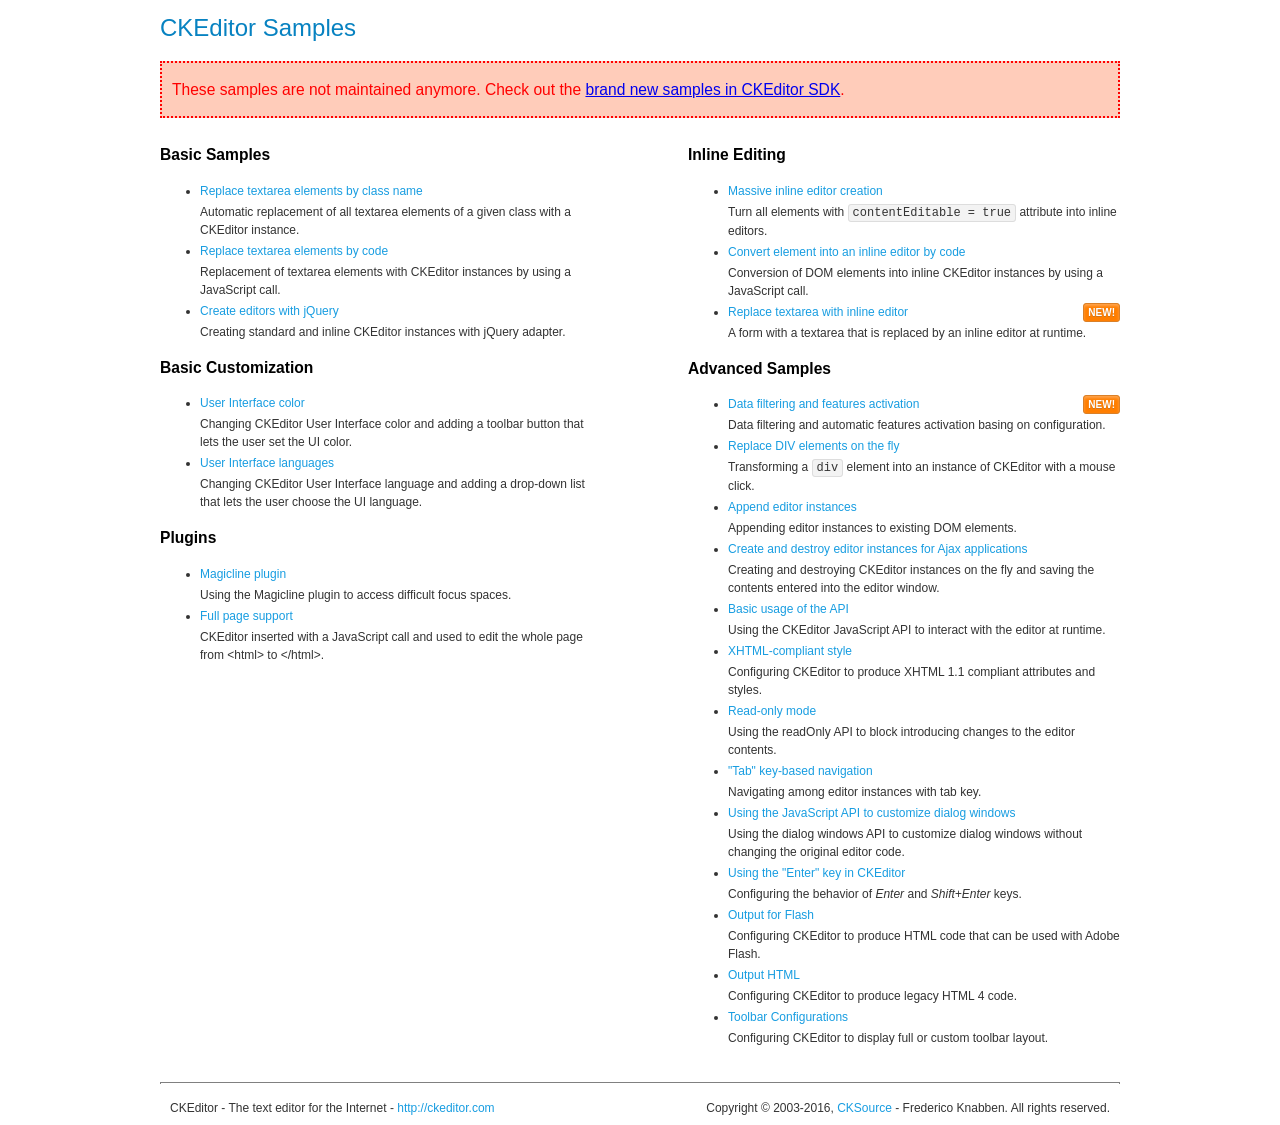
<file: shop/thuchanh/ckeditor/samples/old/index.html>
<!DOCTYPE html>
<!--
Copyright (c) 2003-2016, CKSource - Frederico Knabben. All rights reserved.
For licensing, see LICENSE.md or http://ckeditor.com/license
-->
<html>
<head>
	<meta charset="utf-8">
	<title>CKEditor Samples</title>
	<link rel="stylesheet" href="sample.css">
</head>
<body>
	<h1 class="samples">
		CKEditor Samples
	</h1>
	<div class="warning deprecated">
		These samples are not maintained anymore. Check out the <a href="http://sdk.ckeditor.com/">brand new samples in CKEditor SDK</a>.
	</div>
	<div class="twoColumns">
		<div class="twoColumnsLeft">
			<h2 class="samples">
				Basic Samples
			</h2>
			<dl class="samples">
				<dt><a class="samples" href="replacebyclass.html">Replace textarea elements by class name</a></dt>
				<dd>Automatic replacement of all textarea elements of a given class with a CKEditor instance.</dd>

				<dt><a class="samples" href="replacebycode.html">Replace textarea elements by code</a></dt>
				<dd>Replacement of textarea elements with CKEditor instances by using a JavaScript call.</dd>

				<dt><a class="samples" href="jquery.html">Create editors with jQuery</a></dt>
				<dd>Creating standard and inline CKEditor instances with jQuery adapter.</dd>
			</dl>

			<h2 class="samples">
				Basic Customization
			</h2>
			<dl class="samples">
				<dt><a class="samples" href="uicolor.html">User Interface color</a></dt>
				<dd>Changing CKEditor User Interface color and adding a toolbar button that lets the user set the UI color.</dd>

				<dt><a class="samples" href="uilanguages.html">User Interface languages</a></dt>
				<dd>Changing CKEditor User Interface language and adding a drop-down list that lets the user choose the UI language.</dd>
			</dl>


			<h2 class="samples">Plugins</h2>
<dl class="samples">
<dt><a class="samples" href="magicline/magicline.html">Magicline plugin</a></dt>
<dd>Using the Magicline plugin to access difficult focus spaces.</dd>

<dt><a class="samples" href="wysiwygarea/fullpage.html">Full page support</a></dt>
<dd>CKEditor inserted with a JavaScript call and used to edit the whole page from &lt;html&gt; to &lt;/html&gt;.</dd>
</dl>
		</div>
		<div class="twoColumnsRight">
			<h2 class="samples">
				Inline Editing
			</h2>
			<dl class="samples">
				<dt><a class="samples" href="inlineall.html">Massive inline editor creation</a></dt>
				<dd>Turn all elements with <code>contentEditable = true</code> attribute into inline editors.</dd>

				<dt><a class="samples" href="inlinebycode.html">Convert element into an inline editor by code</a></dt>
				<dd>Conversion of DOM elements into inline CKEditor instances by using a JavaScript call.</dd>

				<dt><a class="samples" href="inlinetextarea.html">Replace textarea with inline editor</a> <span class="new">New!</span></dt>
				<dd>A form with a textarea that is replaced by an inline editor at runtime.</dd>

				
			</dl>

			<h2 class="samples">
				Advanced Samples
			</h2>
			<dl class="samples">
				<dt><a class="samples" href="datafiltering.html">Data filtering and features activation</a> <span class="new">New!</span></dt>
				<dd>Data filtering and automatic features activation basing on configuration.</dd>

				<dt><a class="samples" href="divreplace.html">Replace DIV elements on the fly</a></dt>
				<dd>Transforming a <code>div</code> element into an instance of CKEditor with a mouse click.</dd>

				<dt><a class="samples" href="appendto.html">Append editor instances</a></dt>
				<dd>Appending editor instances to existing DOM elements.</dd>

				<dt><a class="samples" href="ajax.html">Create and destroy editor instances for Ajax applications</a></dt>
				<dd>Creating and destroying CKEditor instances on the fly and saving the contents entered into the editor window.</dd>

				<dt><a class="samples" href="api.html">Basic usage of the API</a></dt>
				<dd>Using the CKEditor JavaScript API to interact with the editor at runtime.</dd>

				<dt><a class="samples" href="xhtmlstyle.html">XHTML-compliant style</a></dt>
				<dd>Configuring CKEditor to produce XHTML 1.1 compliant attributes and styles.</dd>

				<dt><a class="samples" href="readonly.html">Read-only mode</a></dt>
				<dd>Using the readOnly API to block introducing changes to the editor contents.</dd>

				<dt><a class="samples" href="tabindex.html">"Tab" key-based navigation</a></dt>
				<dd>Navigating among editor instances with tab key.</dd>


				
<dt><a class="samples" href="dialog/dialog.html">Using the JavaScript API to customize dialog windows</a></dt>
<dd>Using the dialog windows API to customize dialog windows without changing the original editor code.</dd>

<dt><a class="samples" href="enterkey/enterkey.html">Using the &quot;Enter&quot; key in CKEditor</a></dt>
<dd>Configuring the behavior of <em>Enter</em> and <em>Shift+Enter</em> keys.</dd>

<dt><a class="samples" href="htmlwriter/outputforflash.html">Output for Flash</a></dt>
<dd>Configuring CKEditor to produce HTML code that can be used with Adobe Flash.</dd>

<dt><a class="samples" href="htmlwriter/outputhtml.html">Output HTML</a></dt>
<dd>Configuring CKEditor to produce legacy HTML 4 code.</dd>

<dt><a class="samples" href="toolbar/toolbar.html">Toolbar Configurations</a></dt>
<dd>Configuring CKEditor to display full or custom toolbar layout.</dd>

			</dl>
		</div>
	</div>
	<div id="footer">
		<hr>
		<p>
			CKEditor - The text editor for the Internet - <a class="samples" href="http://ckeditor.com/">http://ckeditor.com</a>
		</p>
		<p id="copy">
			Copyright &copy; 2003-2016, <a class="samples" href="http://cksource.com/">CKSource</a> - Frederico Knabben. All rights reserved.
		</p>
	</div>
</body>
</html>
</file>
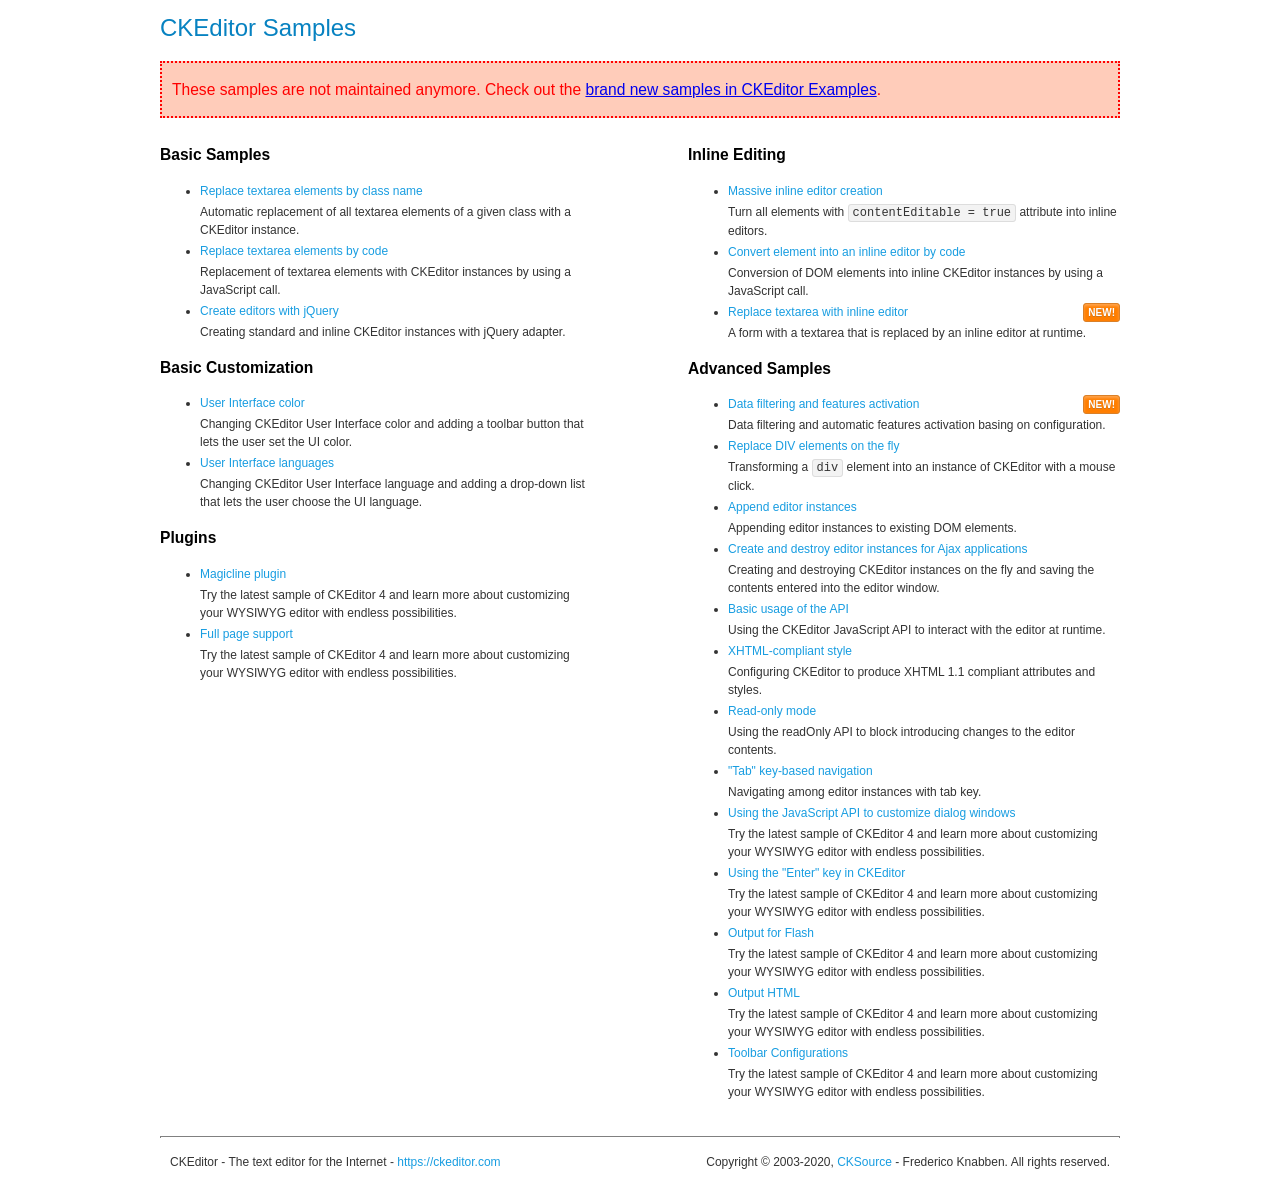
<file: VanTuyen/thuchanh/bai8/ckeditor/samples/old/index.html>
<!DOCTYPE html>
<!--
Copyright (c) 2003-2020, CKSource - Frederico Knabben. All rights reserved.
For licensing, see LICENSE.md or https://ckeditor.com/legal/ckeditor-oss-license
-->
<html lang="en">
<head>
	<meta charset="utf-8">
	<title>CKEditor Samples</title>
	<link rel="stylesheet" href="sample.css">
	<meta name="description" content="Try the latest sample of CKEditor 4 and learn more about customizing your WYSIWYG editor with endless possibilities.">
</head>
<body>
	<h1 class="samples">
		CKEditor Samples
	</h1>
	<div class="warning deprecated">
		These samples are not maintained anymore. Check out the <a href="https://ckeditor.com/docs/ckeditor4/latest/examples/index.html">brand new samples in CKEditor Examples</a>.
	</div>
	<div class="twoColumns">
		<div class="twoColumnsLeft">
			<h2 class="samples">
				Basic Samples
			</h2>
			<dl class="samples">
				<dt><a class="samples" href="replacebyclass.html">Replace textarea elements by class name</a></dt>
				<dd>Automatic replacement of all textarea elements of a given class with a CKEditor instance.</dd>

				<dt><a class="samples" href="replacebycode.html">Replace textarea elements by code</a></dt>
				<dd>Replacement of textarea elements with CKEditor instances by using a JavaScript call.</dd>

				<dt><a class="samples" href="jquery.html">Create editors with jQuery</a></dt>
				<dd>Creating standard and inline CKEditor instances with jQuery adapter.</dd>
			</dl>

			<h2 class="samples">
				Basic Customization
			</h2>
			<dl class="samples">
				<dt><a class="samples" href="uicolor.html">User Interface color</a></dt>
				<dd>Changing CKEditor User Interface color and adding a toolbar button that lets the user set the UI color.</dd>

				<dt><a class="samples" href="uilanguages.html">User Interface languages</a></dt>
				<dd>Changing CKEditor User Interface language and adding a drop-down list that lets the user choose the UI language.</dd>
			</dl>


			<h2 class="samples">Plugins</h2>
<dl class="samples">
<dt><a class="samples" href="magicline/magicline.html">Magicline plugin</a></dt>
<dd>Try the latest sample of CKEditor 4 and learn more about customizing your WYSIWYG editor with endless possibilities.</dd>

<dt><a class="samples" href="wysiwygarea/fullpage.html">Full page support</a></dt>
<dd>Try the latest sample of CKEditor 4 and learn more about customizing your WYSIWYG editor with endless possibilities.</dd>
</dl>
		</div>
		<div class="twoColumnsRight">
			<h2 class="samples">
				Inline Editing
			</h2>
			<dl class="samples">
				<dt><a class="samples" href="inlineall.html">Massive inline editor creation</a></dt>
				<dd>Turn all elements with <code>contentEditable = true</code> attribute into inline editors.</dd>

				<dt><a class="samples" href="inlinebycode.html">Convert element into an inline editor by code</a></dt>
				<dd>Conversion of DOM elements into inline CKEditor instances by using a JavaScript call.</dd>

				<dt><a class="samples" href="inlinetextarea.html">Replace textarea with inline editor</a> <span class="new">New!</span></dt>
				<dd>A form with a textarea that is replaced by an inline editor at runtime.</dd>

				
			</dl>

			<h2 class="samples">
				Advanced Samples
			</h2>
			<dl class="samples">
				<dt><a class="samples" href="datafiltering.html">Data filtering and features activation</a> <span class="new">New!</span></dt>
				<dd>Data filtering and automatic features activation basing on configuration.</dd>

				<dt><a class="samples" href="divreplace.html">Replace DIV elements on the fly</a></dt>
				<dd>Transforming a <code>div</code> element into an instance of CKEditor with a mouse click.</dd>

				<dt><a class="samples" href="appendto.html">Append editor instances</a></dt>
				<dd>Appending editor instances to existing DOM elements.</dd>

				<dt><a class="samples" href="ajax.html">Create and destroy editor instances for Ajax applications</a></dt>
				<dd>Creating and destroying CKEditor instances on the fly and saving the contents entered into the editor window.</dd>

				<dt><a class="samples" href="api.html">Basic usage of the API</a></dt>
				<dd>Using the CKEditor JavaScript API to interact with the editor at runtime.</dd>

				<dt><a class="samples" href="xhtmlstyle.html">XHTML-compliant style</a></dt>
				<dd>Configuring CKEditor to produce XHTML 1.1 compliant attributes and styles.</dd>

				<dt><a class="samples" href="readonly.html">Read-only mode</a></dt>
				<dd>Using the readOnly API to block introducing changes to the editor contents.</dd>

				<dt><a class="samples" href="tabindex.html">"Tab" key-based navigation</a></dt>
				<dd>Navigating among editor instances with tab key.</dd>


				
<dt><a class="samples" href="dialog/dialog.html">Using the JavaScript API to customize dialog windows</a></dt>
<dd>Try the latest sample of CKEditor 4 and learn more about customizing your WYSIWYG editor with endless possibilities.</dd>

<dt><a class="samples" href="enterkey/enterkey.html">Using the &quot;Enter&quot; key in CKEditor</a></dt>
<dd>Try the latest sample of CKEditor 4 and learn more about customizing your WYSIWYG editor with endless possibilities.</dd>

<dt><a class="samples" href="htmlwriter/outputforflash.html">Output for Flash</a></dt>
<dd>Try the latest sample of CKEditor 4 and learn more about customizing your WYSIWYG editor with endless possibilities.</dd>

<dt><a class="samples" href="htmlwriter/outputhtml.html">Output HTML</a></dt>
<dd>Try the latest sample of CKEditor 4 and learn more about customizing your WYSIWYG editor with endless possibilities.</dd>

<dt><a class="samples" href="toolbar/toolbar.html">Toolbar Configurations</a></dt>
<dd>Try the latest sample of CKEditor 4 and learn more about customizing your WYSIWYG editor with endless possibilities.</dd>

			</dl>
		</div>
	</div>
	<div id="footer">
		<hr>
		<p>
			CKEditor - The text editor for the Internet - <a class="samples" href="https://ckeditor.com/">https://ckeditor.com</a>
		</p>
		<p id="copy">
			Copyright &copy; 2003-2020, <a class="samples" href="https://cksource.com/">CKSource</a> - Frederico Knabben. All rights reserved.
		</p>
	</div>
</body>
</html>
</file>
<file: shop/thuchanh/ckeditor/samples/old/sample.css>
/*
Copyright (c) 2003-2016, CKSource - Frederico Knabben. All rights reserved.
For licensing, see LICENSE.md or http://ckeditor.com/license
*/

html, body, h1, h2, h3, h4, h5, h6, div, span, blockquote, p, address, form, fieldset, img, ul, ol, dl, dt, dd, li, hr, table, td, th, strong, em, sup, sub, dfn, ins, del, q, cite, var, samp, code, kbd, tt, pre
{
	line-height: 1.5;
}

body
{
	padding: 10px 30px;
}

input, textarea, select, option, optgroup, button, td, th
{
	font-size: 100%;
}

pre
{
	-moz-tab-size: 4;
	tab-size: 4;
}

pre, code, kbd, samp, tt
{
	font-family: monospace,monospace;
	font-size: 1em;
}

body {
	width: 960px;
	margin: 0 auto;
}

code
{
	background: #f3f3f3;
	border: 1px solid #ddd;
	padding: 1px 4px;
	border-radius: 3px;
}

abbr
{
	border-bottom: 1px dotted #555;
	cursor: pointer;
}

.new, .beta
{
	text-transform: uppercase;
	font-size: 10px;
	font-weight: bold;
	padding: 1px 4px;
	margin: 0 0 0 5px;
	color: #fff;
	float: right;
	border-radius: 3px;
}

.new
{
	background: #FF7E00;
	border: 1px solid #DA8028;
	text-shadow: 0 1px 0 #C97626;

	box-shadow: 0 2px 3px 0 #FFA54E inset;
}

.beta
{
	background: #18C0DF;
	border: 1px solid #19AAD8;
	text-shadow: 0 1px 0 #048CAD;
	font-style: italic;

	box-shadow: 0 2px 3px 0 #50D4FD inset;
}

h1.samples
{
	color: #0782C1;
	font-size: 200%;
	font-weight: normal;
	margin: 0;
	padding: 0;
}

h1.samples a
{
	color: #0782C1;
	text-decoration: none;
	border-bottom: 1px dotted #0782C1;
}

.samples a:hover
{
	border-bottom: 1px dotted #0782C1;
}

h2.samples
{
	color: #000000;
	font-size: 130%;
	margin: 15px 0 0 0;
	padding: 0;
}

p, blockquote, address, form, pre, dl, h1.samples, h2.samples
{
	margin-bottom: 15px;
}

ul.samples
{
	margin-bottom: 15px;
}

.clear
{
	clear: both;
}

fieldset
{
	margin: 0;
	padding: 10px;
}

body, input, textarea
{
	color: #333333;
	font-family: Arial, Helvetica, sans-serif;
}

body
{
	font-size: 75%;
}

a.samples
{
	color: #189DE1;
	text-decoration: none;
}

form
{
	margin: 0;
	padding: 0;
}

pre.samples
{
	background-color: #F7F7F7;
	border: 1px solid #D7D7D7;
	overflow: auto;
	padding: 0.25em;
	white-space: pre-wrap; /* CSS 2.1 */
	word-wrap: break-word; /* IE7 */
}

#footer
{
	clear: both;
	padding-top: 10px;
}

#footer hr
{
	margin: 10px 0 15px 0;
	height: 1px;
	border: solid 1px gray;
	border-bottom: none;
}

#footer p
{
	margin: 0 10px 10px 10px;
	float: left;
}

#footer #copy
{
	float: right;
}

#outputSample
{
	width: 100%;
	table-layout: fixed;
}

#outputSample thead th
{
	color: #dddddd;
	background-color: #999999;
	padding: 4px;
	white-space: nowrap;
}

#outputSample tbody th
{
	vertical-align: top;
	text-align: left;
}

#outputSample pre
{
	margin: 0;
	padding: 0;
}

.description
{
	border: 1px dotted #B7B7B7;
	margin-bottom: 10px;
	padding: 10px 10px 0;
	overflow: hidden;
}

label
{
	display: block;
	margin-bottom: 6px;
}

/**
 *	CKEditor editables are automatically set with the "cke_editable" class
 *	plus cke_editable_(inline|themed) depending on the editor type.
 */

/* Style a bit the inline editables. */
.cke_editable.cke_editable_inline
{
	cursor: pointer;
}

/* Once an editable element gets focused, the "cke_focus" class is
   added to it, so we can style it differently. */
.cke_editable.cke_editable_inline.cke_focus
{
	box-shadow: inset 0px 0px 20px 3px #ddd, inset 0 0 1px #000;
	outline: none;
	background: #eee;
	cursor: text;
}

/* Avoid pre-formatted overflows inline editable. */
.cke_editable_inline pre
{
	white-space: pre-wrap;
	word-wrap: break-word;
}

/**
 *	Samples index styles.
 */

.twoColumns,
.twoColumnsLeft,
.twoColumnsRight
{
	overflow: hidden;
}

.twoColumnsLeft,
.twoColumnsRight
{
	width: 45%;
}

.twoColumnsLeft
{
	float: left;
}

.twoColumnsRight
{
	float: right;
}

dl.samples
{
	padding: 0 0 0 40px;
}
dl.samples > dt
{
	display: list-item;
	list-style-type: disc;
	list-style-position: outside;
	margin: 0 0 3px;
}
dl.samples > dd
{
	margin: 0 0 3px;
}
.warning
{
	color: #ff0000;
	background-color: #FFCCBA;
	border: 2px dotted #ff0000;
	padding: 15px 10px;
	margin: 10px 0;
}

.warning.deprecated {
	font-size: 1.3em;
}

/* Used on inline samples */

blockquote
{
	font-style: italic;
	font-family: Georgia, Times, "Times New Roman", serif;
	padding: 2px 0;
	border-style: solid;
	border-color: #ccc;
	border-width: 0;
}

.cke_contents_ltr blockquote
{
	padding-left: 20px;
	padding-right: 8px;
	border-left-width: 5px;
}

.cke_contents_rtl blockquote
{
	padding-left: 8px;
	padding-right: 20px;
	border-right-width: 5px;
}

img.right {
	border: 1px solid #ccc;
	float: right;
	margin-left: 15px;
	padding: 5px;
}

img.left {
	border: 1px solid #ccc;
	float: left;
	margin-right: 15px;
	padding: 5px;
}

.marker
{
	background-color: Yellow;
}
</file>
<file: VanTuyen/thuchanh/bai8/ckeditor/samples/old/sample.css>
/*
Copyright (c) 2003-2020, CKSource - Frederico Knabben. All rights reserved.
For licensing, see LICENSE.md or https://ckeditor.com/legal/ckeditor-oss-license
*/

html, body, h1, h2, h3, h4, h5, h6, div, span, blockquote, p, address, form, fieldset, img, ul, ol, dl, dt, dd, li, hr, table, td, th, strong, em, sup, sub, dfn, ins, del, q, cite, var, samp, code, kbd, tt, pre
{
	line-height: 1.5;
}

body
{
	padding: 10px 30px;
}

input, textarea, select, option, optgroup, button, td, th
{
	font-size: 100%;
}

pre
{
	-moz-tab-size: 4;
	tab-size: 4;
}

pre, code, kbd, samp, tt
{
	font-family: monospace,monospace;
	font-size: 1em;
}

body {
	width: 960px;
	margin: 0 auto;
}

code
{
	background: #f3f3f3;
	border: 1px solid #ddd;
	padding: 1px 4px;
	border-radius: 3px;
}

abbr
{
	border-bottom: 1px dotted #555;
	cursor: pointer;
}

.new, .beta
{
	text-transform: uppercase;
	font-size: 10px;
	font-weight: bold;
	padding: 1px 4px;
	margin: 0 0 0 5px;
	color: #fff;
	float: right;
	border-radius: 3px;
}

.new
{
	background: #FF7E00;
	border: 1px solid #DA8028;
	text-shadow: 0 1px 0 #C97626;

	box-shadow: 0 2px 3px 0 #FFA54E inset;
}

.beta
{
	background: #18C0DF;
	border: 1px solid #19AAD8;
	text-shadow: 0 1px 0 #048CAD;
	font-style: italic;

	box-shadow: 0 2px 3px 0 #50D4FD inset;
}

h1.samples
{
	color: #0782C1;
	font-size: 200%;
	font-weight: normal;
	margin: 0;
	padding: 0;
}

h1.samples a
{
	color: #0782C1;
	text-decoration: none;
	border-bottom: 1px dotted #0782C1;
}

.samples a:hover
{
	border-bottom: 1px dotted #0782C1;
}

h2.samples
{
	color: #000000;
	font-size: 130%;
	margin: 15px 0 0 0;
	padding: 0;
}

p, blockquote, address, form, pre, dl, h1.samples, h2.samples
{
	margin-bottom: 15px;
}

ul.samples
{
	margin-bottom: 15px;
}

.clear
{
	clear: both;
}

fieldset
{
	margin: 0;
	padding: 10px;
}

body, input, textarea
{
	color: #333333;
	font-family: Arial, Helvetica, sans-serif;
}

body
{
	font-size: 75%;
}

a.samples
{
	color: #189DE1;
	text-decoration: none;
}

form
{
	margin: 0;
	padding: 0;
}

pre.samples
{
	background-color: #F7F7F7;
	border: 1px solid #D7D7D7;
	overflow: auto;
	padding: 0.25em;
	white-space: pre-wrap; /* CSS 2.1 */
	word-wrap: break-word; /* IE7 */
}

#footer
{
	clear: both;
	padding-top: 10px;
}

#footer hr
{
	margin: 10px 0 15px 0;
	height: 1px;
	border: solid 1px gray;
	border-bottom: none;
}

#footer p
{
	margin: 0 10px 10px 10px;
	float: left;
}

#footer #copy
{
	float: right;
}

#outputSample
{
	width: 100%;
	table-layout: fixed;
}

#outputSample thead th
{
	color: #dddddd;
	background-color: #999999;
	padding: 4px;
	white-space: nowrap;
}

#outputSample tbody th
{
	vertical-align: top;
	text-align: left;
}

#outputSample pre
{
	margin: 0;
	padding: 0;
}

.description
{
	border: 1px dotted #B7B7B7;
	margin-bottom: 10px;
	padding: 10px 10px 0;
	overflow: hidden;
}

label
{
	display: block;
	margin-bottom: 6px;
}

/**
 *	CKEditor editables are automatically set with the "cke_editable" class
 *	plus cke_editable_(inline|themed) depending on the editor type.
 */

/* Style a bit the inline editables. */
.cke_editable.cke_editable_inline
{
	cursor: pointer;
}

/* Once an editable element gets focused, the "cke_focus" class is
   added to it, so we can style it differently. */
.cke_editable.cke_editable_inline.cke_focus
{
	box-shadow: inset 0px 0px 20px 3px #ddd, inset 0 0 1px #000;
	outline: none;
	background: #eee;
	cursor: text;
}

/* Avoid pre-formatted overflows inline editable. */
.cke_editable_inline pre
{
	white-space: pre-wrap;
	word-wrap: break-word;
}

/**
 *	Samples index styles.
 */

.twoColumns,
.twoColumnsLeft,
.twoColumnsRight
{
	overflow: hidden;
}

.twoColumnsLeft,
.twoColumnsRight
{
	width: 45%;
}

.twoColumnsLeft
{
	float: left;
}

.twoColumnsRight
{
	float: right;
}

dl.samples
{
	padding: 0 0 0 40px;
}
dl.samples > dt
{
	display: list-item;
	list-style-type: disc;
	list-style-position: outside;
	margin: 0 0 3px;
}
dl.samples > dd
{
	margin: 0 0 3px;
}
.warning
{
	color: #ff0000;
	background-color: #FFCCBA;
	border: 2px dotted #ff0000;
	padding: 15px 10px;
	margin: 10px 0;
}

.warning.deprecated {
	font-size: 1.3em;
}

/* Used on inline samples */

blockquote
{
	font-style: italic;
	font-family: Georgia, Times, "Times New Roman", serif;
	padding: 2px 0;
	border-style: solid;
	border-color: #ccc;
	border-width: 0;
}

.cke_contents_ltr blockquote
{
	padding-left: 20px;
	padding-right: 8px;
	border-left-width: 5px;
}

.cke_contents_rtl blockquote
{
	padding-left: 8px;
	padding-right: 20px;
	border-right-width: 5px;
}

img.right {
	border: 1px solid #ccc;
	float: right;
	margin-left: 15px;
	padding: 5px;
}

img.left {
	border: 1px solid #ccc;
	float: left;
	margin-right: 15px;
	padding: 5px;
}

.marker
{
	background-color: Yellow;
}
</file>
